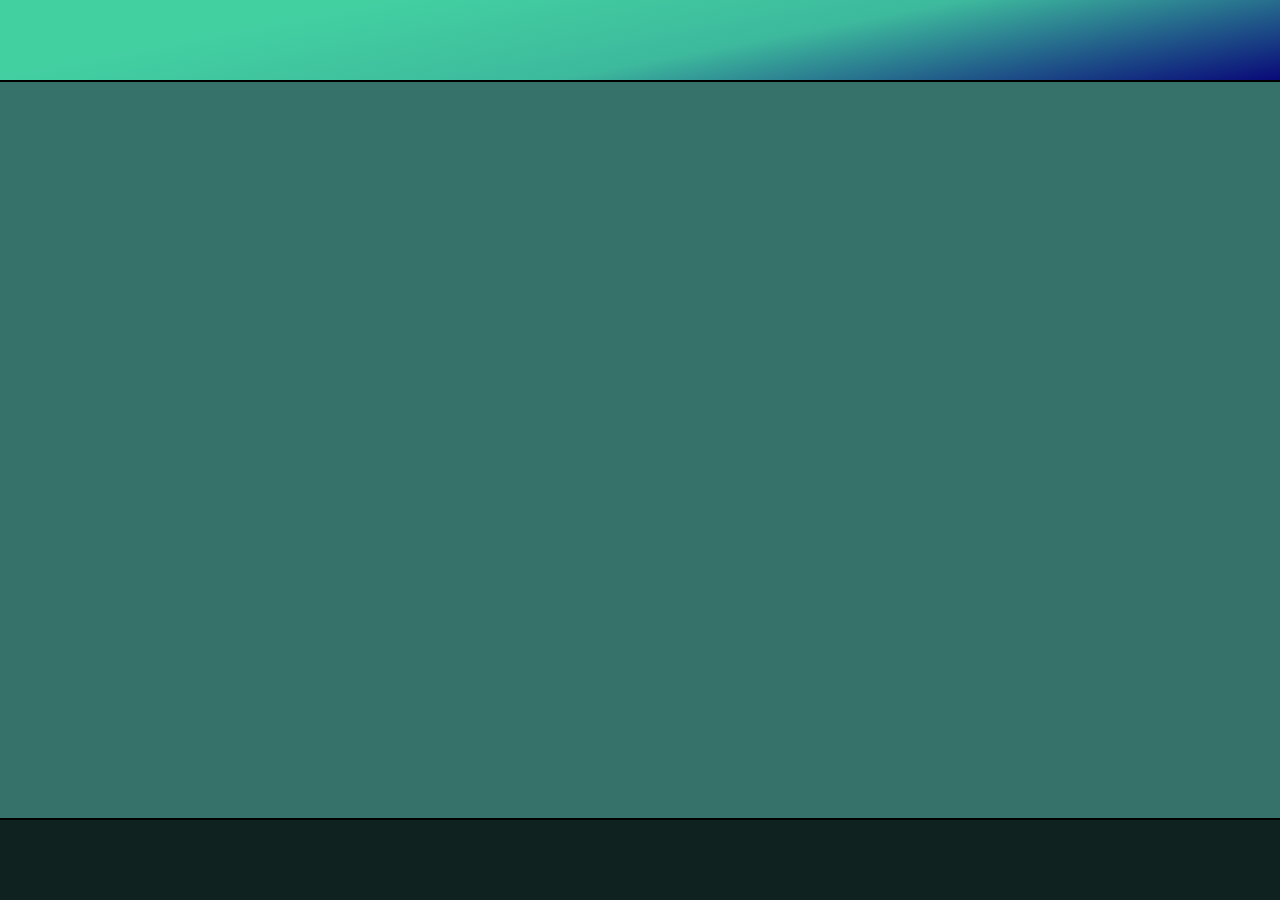
<file: index.html>
<!DOCTYPE html>
<html>

<head>
    <meta charset="UTF-8">
    <meta name="viewport" content="width=device-width, initial-scale=1.0">
    <title>My Page</title>
    <link rel="stylesheet" href="styles.css">
</head>

<body>
    <nav>

    </nav>

    <div class="container">
        
        
    </div>

    <footer>
        
    </footer>
    <script src="script.js"></script>
</body>

</html>
</file>
<file: styles.css>
body {
    font-family: Arial, sans-serif;
    margin: 0;
    min-height: 100vh;
    display: flex;
    flex-direction: column;
    background: #367269;
    font-family: 'Trebuchet MS', 'Lucida Sans Unicode', 'Lucida Grande', 'Lucida Sans', Arial, sans-serif
}

/* NAV Y FOOTER */
nav,
footer {
    height: 80px;
    flex-shrink: 0;
}

nav {
    border-bottom: 2px solid black;
    background: #43D0A1;
    background: linear-gradient(169deg, rgba(67, 208, 161, 1) 22%, rgba(61, 186, 157, 1) 57%, rgba(9, 9, 121, 1) 100%, rgba(0, 212, 255, 1) 100%);
}

footer {
    border-top: 2px solid black;
    background-color: rgba(0, 0, 0, 0.7);
}

/* CONTAINER */
.container {
    display: grid;
    grid-template-columns: repeat(1, 1fr);
    gap: 20px;
    padding: 2rem;
    align-content: start;
    flex: 1;
}

/* CARDS */
.metal {
    display: grid;
    border-radius: 12px;
    min-height: 10px;
    font-weight: bold;
    color: #0000;
    text-shadow: 0 1px 3px rgba(0, 0, 0, 0.4);
    box-shadow: 0 4px 10px rgba(0, 0, 0, 0.8);
    transition: transform 0.2s ease;
    background: linear-gradient(169deg, #43D0A1, #3969bb);
    align-items: center;

}

.metalData div {
    display: grid;
    place-items: center;
    text-align: center;
    padding-top: 12px;


}

.titleText {
    font-size: 1em;
    font-weight: bolder;
    margin: 0;

}

.priceText {
    color: rgb(0, 0, 0);
    font-size: 1.15em;
    margin: 0;
}

.metal:hover {
    transform: translateY(-5px);

    margin: 0;
}


/* RESPONSIVE */

/* Extra small devices (phones, 600px and down) */
@media only screen and (max-width: 600px) {
    .container {
        grid-template-columns: repeat(2, 1fr);
    }
}

/* Small devices (portrait tablets and large phones, 600px and up) */
@media only screen and (min-width: 600px) {
   .container {
        grid-template-columns: repeat(3, 1fr);
    }

/* Medium devices (landscape tablets, 768px and up) */
@media only screen and (min-width: 768px) {
    .container {
        grid-template-columns: repeat(4, 1fr);
    }
}

/* Large devices (laptops/desktops, 992px and up) */
@media only screen and (min-width: 992px) {
    .container {
        grid-template-columns: repeat(6, 1fr);
    }
}

/* Extra large devices (large laptops and desktops, 1200px and up) */
@media only screen and (min-width: 1200px) {
    .container {
        grid-template-columns: repeat(7, 1fr);
    }
}




}
</file>
<file: src/css/styles.css>
body {
    font-family: Arial, sans-serif;
    margin: 0;
    min-height: 100vh;
    display: flex;
    flex-direction: column;
    background: #367269;
    font-family: 'Trebuchet MS', 'Lucida Sans Unicode', 'Lucida Grande', 'Lucida Sans', Arial, sans-serif
}

/* NAV Y FOOTER */
nav,
footer {
    height: 80px;
    flex-shrink: 0;
}

nav {
    border-bottom: 2px solid black;
    background: #43D0A1;
    background: linear-gradient(169deg, rgba(67, 208, 161, 1) 22%, rgba(61, 186, 157, 1) 57%, rgba(9, 9, 121, 1) 100%, rgba(0, 212, 255, 1) 100%);
    max-height: 170px;
    display: flex;
    justify-content: space-between;
    align-items: center;
}

div.logo {
    background-size: cover;
}

footer {
    border-top: 2px solid black;
    background-color: rgba(0, 0, 0, 0.7);
}

/* CONTAINER */
.container {
    display: grid;
    grid-template-columns: repeat(1, 1fr);
    gap: 20px;
    padding: 2rem;
    align-content: start;
    flex: 1;
}

/* CARDS */
.metal {
    display: grid;
    border-radius: 12px;
    min-height: 10px;
    font-weight: bold;
    color: #0000;
    text-shadow: 0 1px 3px rgba(0, 0, 0, 0.4);
    box-shadow: 0 4px 10px rgba(0, 0, 0, 0.8);
    transition: transform 0.2s ease;
    background: linear-gradient(169deg, #43D0A1, #3969bb);
    align-items: center;

}

.metalData div {
    display: grid;
    place-items: center;
    text-align: center;
    padding-top: 12px;


}

.titleText {
    font-size: 1em;
    font-weight: bolder;
    margin: 0;

}

.priceText {
    color: rgb(0, 0, 0);
    font-size: 1.15em;
    margin: 0;
}

.metal:hover {
    transform: translateY(-5px);

    margin: 0;
}


/* RESPONSIVE */

/* Extra small devices (phones, 600px and down) */
@media only screen and (max-width: 600px) {
    .container {
        grid-template-columns: repeat(2, 1fr);
    }
}

/* Small devices (portrait tablets and large phones, 600px and up) */
@media only screen and (min-width: 600px) {
    .container {
        grid-template-columns: repeat(3, 1fr);
    }

    /* Medium devices (landscape tablets, 768px and up) */
    @media only screen and (min-width: 768px) {
        .container {
            grid-template-columns: repeat(4, 1fr);
        }
    }

    /* Large devices (laptops/desktops, 992px and up) */
    @media only screen and (min-width: 992px) {
        .container {
            grid-template-columns: repeat(6, 1fr);
        }
    }

    /* Extra large devices (large laptops and desktops, 1200px and up) */
    @media only screen and (min-width: 1200px) {
        .container {
            grid-template-columns: repeat(7, 1fr);
        }
    }




}
</file>
